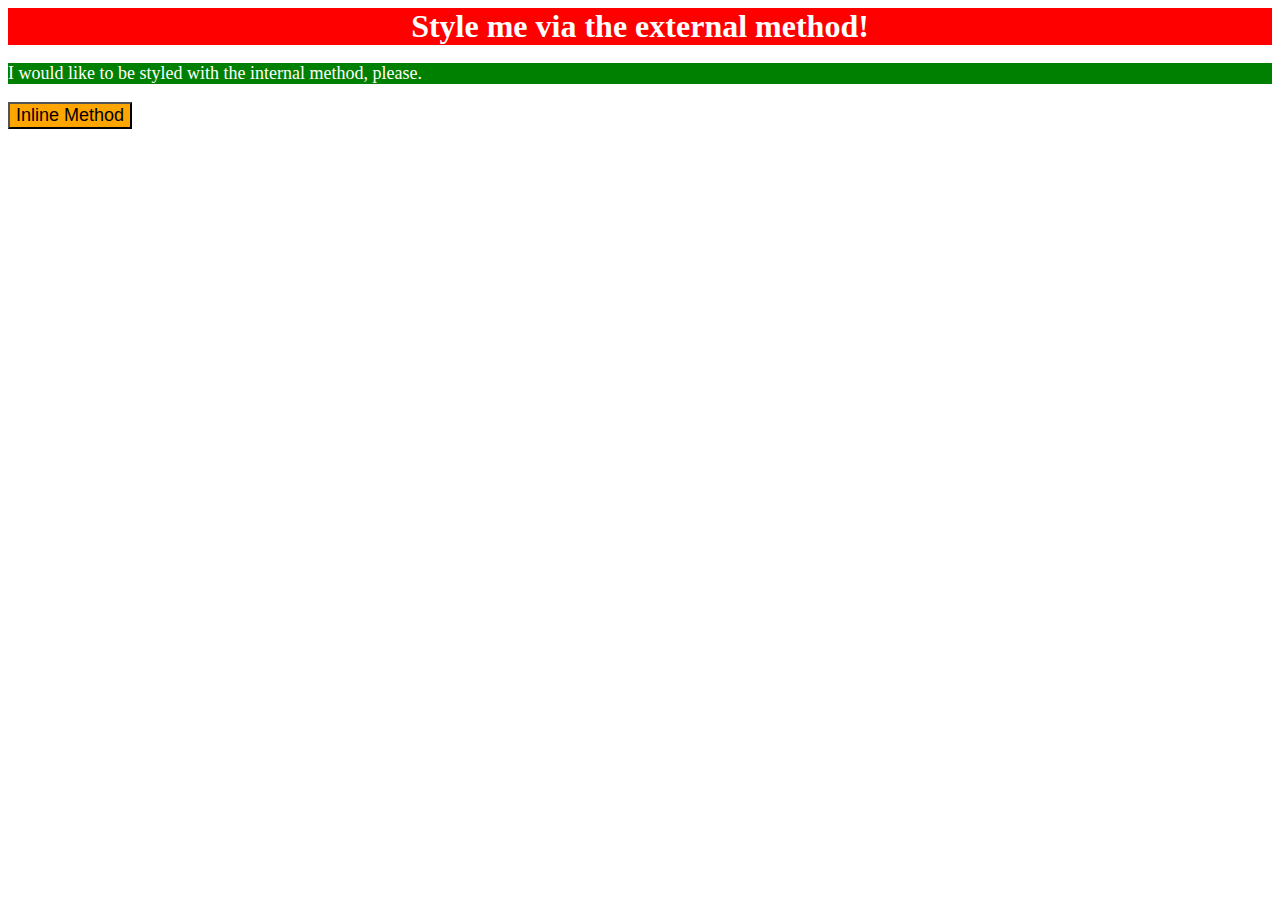
<file: foundations/intro-to-css/01-css-methods/index.html>
<!DOCTYPE html>
<html lang="en">

  <head>
    <meta charset="UTF-8">
    <meta http-equiv="X-UA-Compatible" content="IE=edge">
    <meta name="viewport" content="width=device-width, initial-scale=1.0">
    <title>Methods for Adding CSS</title>
    <link rel="stylesheet" href="./styles.css">

    <style>
      /* 
        a green background, 
        white text, 
        and a font size of 18px 
      */
      p {
        background-color: green;
        color: white;
        font-size: 18px;
      }
    </style>
  </head>

  <body>
    <div>Style me via the external method!</div>
    <p>I would like to be styled with the internal method, please.</p>
    <button style="background-color: orange; font-size: 18px;">Inline Method</button>
  </body>

</html>
</file>
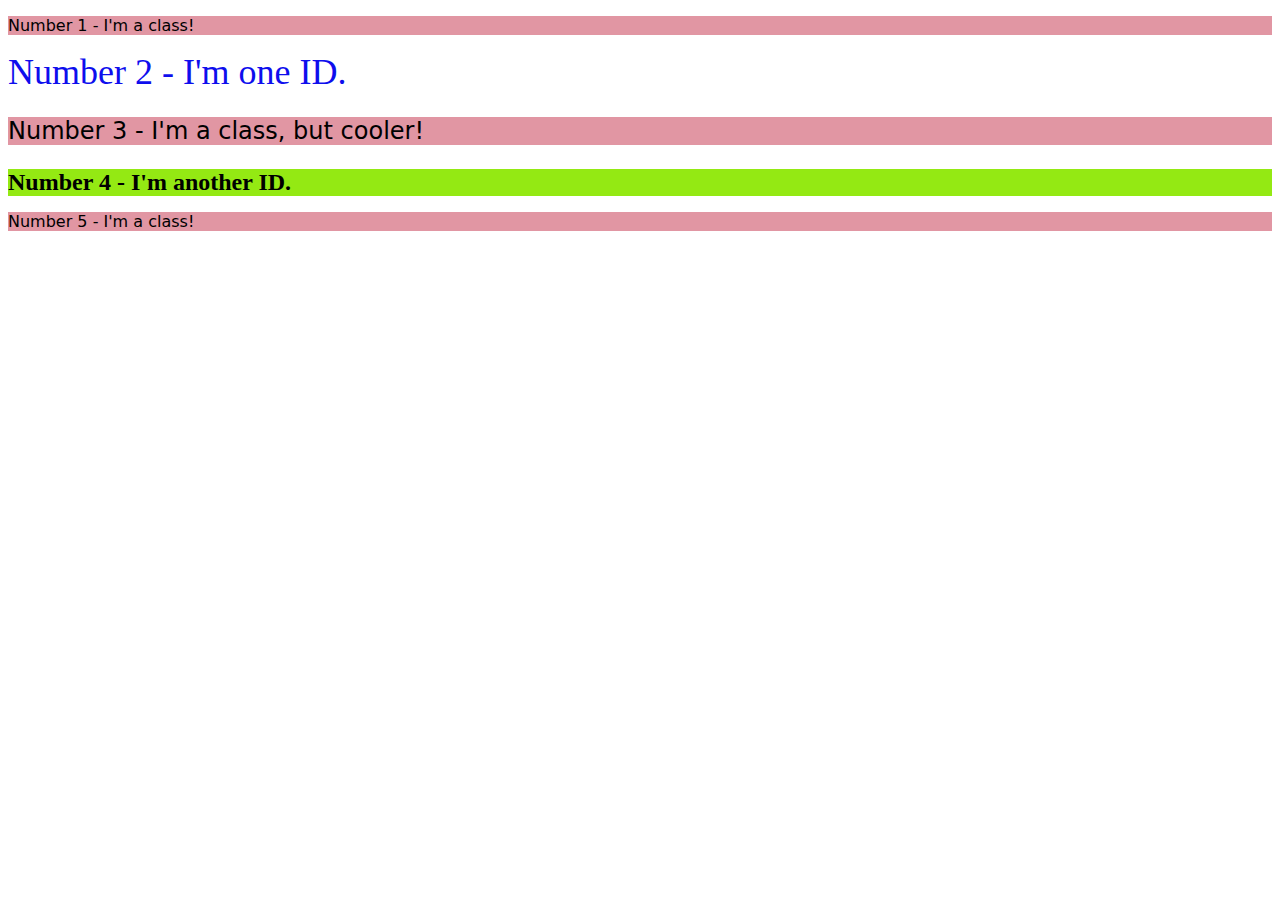
<file: foundations/intro-to-css/02-class-id-selectors/index.html>
<!DOCTYPE html>
<html lang="en">

  <head>
    <meta charset="UTF-8">
    <meta http-equiv="X-UA-Compatible" content="IE=edge">
    <meta name="viewport" content="width=device-width, initial-scale=1.0">
    <title>Class and ID Selectors</title>
    <link rel="stylesheet" href="style.css">
  </head>

  <body>
    <p class='odd-no'>Number 1 - I'm a class!</p>
    <div id='blue'>Number 2 - I'm one ID.</div>
    <p class='odd-no third'>Number 3 - I'm a class, but cooler!</p>
    <div id='fourth'>Number 4 - I'm another ID.</div>
    <p class='odd-no'>Number 5 - I'm a class!</p>
  </body>

</html>
</file>
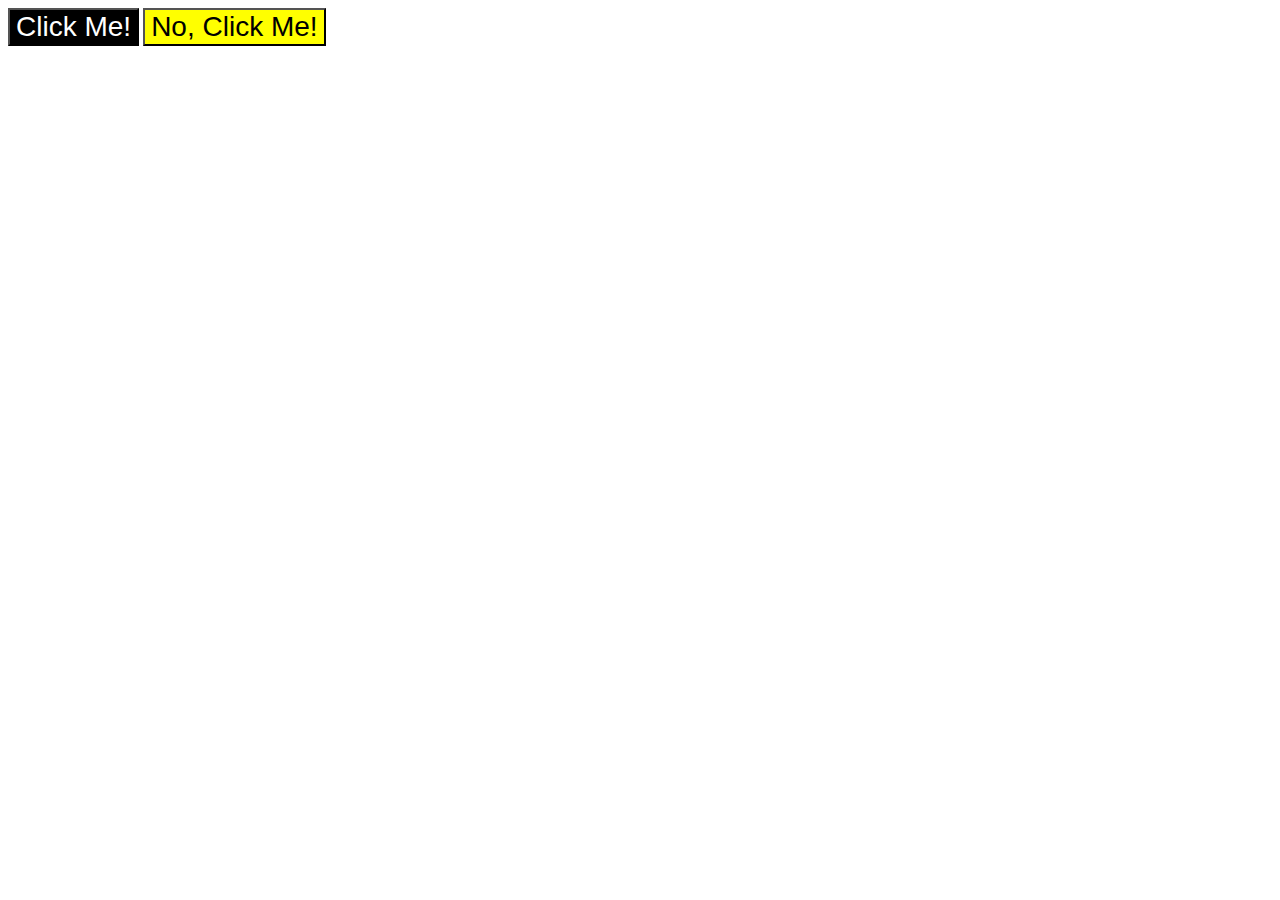
<file: foundations/intro-to-css/03-grouping-selectors/index.html>
<!DOCTYPE html>
<html lang="en">

  <head>
    <meta charset="UTF-8">
    <meta http-equiv="X-UA-Compatible" content="IE=edge">
    <meta name="viewport" content="width=device-width, initial-scale=1.0">
    <title>Grouping Selectors</title>
    <link rel="stylesheet" href="style.css">
  </head>

  <body>
    <button class='btn-1'>Click Me!</button>
    <button class='btn-2'>No, Click Me!</button>
  </body>

</html>
</file>
<file: foundations/intro-to-css/01-css-methods/styles.css>
/* 
  a red background, 
  white text, 
  a font size of 32px, 
  center aligned, 
  and bold 
*/
div {
  background-color: red;
  color: white;
  font-size: 32px;
  text-align: center;
  font-weight: bold;
}
</file>
<file: foundations/intro-to-css/02-class-id-selectors/style.css>
.odd-no {
  background-color: #e196a3;
  font-family: 'Verdana', 'DejaVu Sans', sans-serif;
}

#blue {
  color: #0e0eed;
  font-size: 36px;
}

.third {
  font-size: 24px;
}

#fourth {
  background-color: #94e913;
  font-size: 24px;
  font-weight: bold;
}
</file>
<file: foundations/intro-to-css/03-grouping-selectors/style.css>
.btn-1,
.btn-2 {
  font-size: 28px;
  font-family: 'Helvetica', 'Times New Roman', sans-serif;
}

.btn-1 {
  color: white;
  background-color: black;
}

.btn-2 {
  background-color: yellow;
}
</file>
